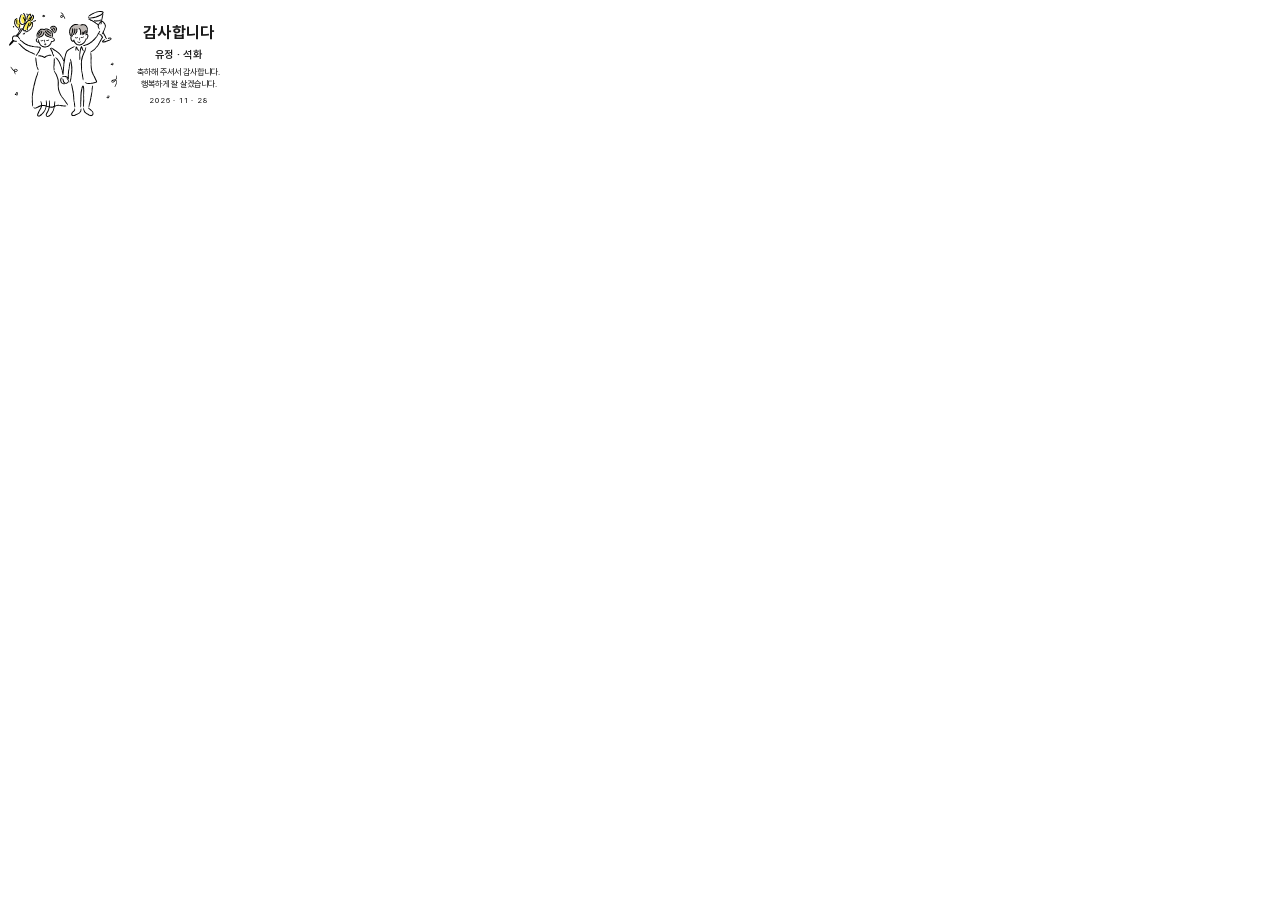
<file: wedding/printable/gift-label/label-with-title.html>
<!DOCTYPE html>
<html lang="ko">
<head>
<meta charset="utf-8">
<title>답례품 라벨 — 호두정과 (폼텍 LS-3106 한 칸)</title>
<style>
  /* ───── 여기만 고치면 됩니다 ───── */
  :root {
    --label-w: 64mm;        /* 폼텍 LS-3106 한 칸 */
    --label-h: 34mm;
    --safe: 2.5mm;          /* 업체 재단·부착 오차 대비 안쪽 여백 */

    --illust-h: 28mm;       /* 일러스트 높이 */
    --gap: 2mm;             /* 일러스트와 글자 사이 */

    --title-size: 12pt;     /* 감사합니다 — Bold, 자간 붙임 */
    --title-spacing: 0.02em;
    --names-size: 8pt;
    --msg-size: 6.5pt;
    --date-size: 6pt;
  }
  /* ──────────────────────────────── */

  @font-face { font-family: Pretendard; font-weight: 400; src: url(fonts/Pretendard-Regular.woff2) format("woff2"); }
  @font-face { font-family: Pretendard; font-weight: 600; src: url(fonts/Pretendard-SemiBold.woff2) format("woff2"); }
  @font-face { font-family: Pretendard; font-weight: 700; src: url(fonts/Pretendard-Bold.woff2) format("woff2"); }

  @page { size: var(--label-w) var(--label-h); margin: 0; }
  html, body { margin: 0; padding: 0; background: #fff; }

  .label {
    width: var(--label-w);
    height: var(--label-h);
    box-sizing: border-box;
    padding: var(--safe);
    display: flex;
    align-items: center;
    gap: var(--gap);
    overflow: hidden;
    background: #fff;
    color: #1a1a1a;
    font-family: Pretendard, sans-serif;
    word-break: keep-all;
  }

  .illust { height: var(--illust-h); width: auto; flex: none; display: block; }

  .text {
    flex: 1;
    display: flex;
    flex-direction: column;
    align-items: center;
    text-align: center;
    gap: 1.2mm;
  }
  .title { font-size: var(--title-size); font-weight: 700; letter-spacing: var(--title-spacing); margin-right: calc(-1 * var(--title-spacing)); line-height: 1; margin-bottom: 0.8mm; }
  .names { font-size: var(--names-size); font-weight: 600; letter-spacing: 0.04em; line-height: 1.2; display: flex; align-items: center; gap: 0.8mm; }
  .msg   { font-size: var(--msg-size); font-weight: 400; line-height: 1.45; margin: 0; white-space: nowrap; }
  .date  { font-size: var(--date-size); font-weight: 400; letter-spacing: 0.1em; line-height: 1; }
</style>
</head>
<body>
  <div class="label">
    <!-- 일러스트: illust.svg 파일만 바꾸면 반영 -->
    <img class="illust" src="illust.svg" alt="">
    <div class="text">
      <div class="title">감사합니다</div>
      <div class="names"><span>유정</span><span>·</span><span>석화</span></div>
      <p class="msg">축하해 주셔서 감사합니다.<br>행복하게 잘 살겠습니다.</p>
      <div class="date">2026 · 11 · 28</div>
    </div>
  </div>
</body>
</html>
</file>
